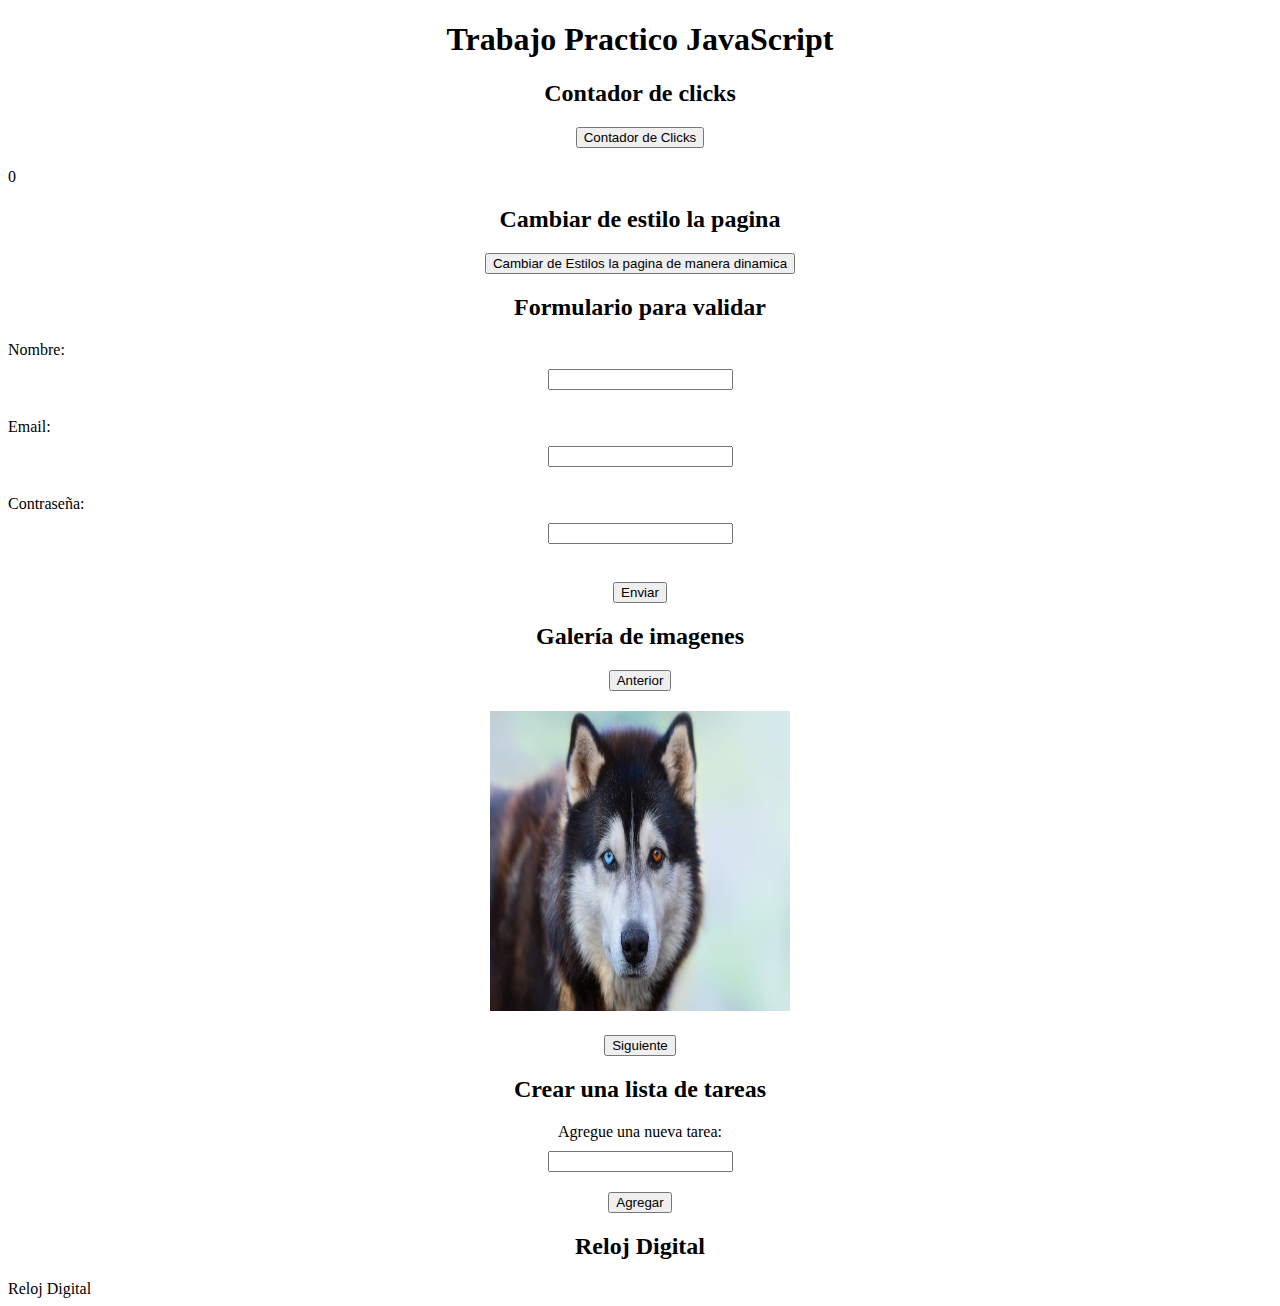
<file: TP Encuentro 5/index.html>
<!DOCTYPE html>
<html lang="es">
<head>
    <meta charset="UTF-8">
    <meta name="viewport" content="width=device-width, initial-scale=1.0">
    <title>Trabajo Practico JavaScript</title>
    <link rel="stylesheet" href="styles.css">
</head>
<body id="cuerpo">
    <h1>Trabajo Practico JavaScript</h1>

    <!-- Contador de Clicks -->
    <h2>Contador de clicks</h2>
    <button onclick="contarClicks()">Contador de Clicks</button>
    <p id="contador">0</p>

    <!-- Cambio de Estilos Dinámico -->
    <h2>Cambiar de estilo la pagina</h2>
    <div id="cambio-estilo"><button onclick="cambiarEstilo()">Cambiar de Estilos la pagina de manera dinamica</button></div>

    <!-- Validación de Formulario Simple -->
    <h2>Formulario para validar</h2>
    <form id="formulario">
        <label for="nombre">Nombre:</label>
        <input type="text" id="nombre" name="nombre"><br>
        <label for="email">Email:</label>
        <input type="email" id="email" name="email"><br>
        <label for="contrasena">Contraseña:</label>
        <input type="password" id="contrasena" name="contrasena"><br>
        <input type="submit" value="Enviar">
    </form>

    <!-- Galería de Imágenes con Botones de Navegación -->
    <h2>Galería de imagenes</h2>
    <div id="galeria">
        <button onclick="mostrarImagenAnterior()">Anterior</button>
        <img src="imagen1.jpg" alt="Imagen 1" width="300" height="300">
        <button onclick="mostrarImagenSiguiente()">Siguiente</button>
    </div>

    <!-- Lista de Tareas con Agregar y Eliminar -->
    <h2>Crear una lista de tareas</h2>
    <div id="lista-tareas">
        <label for="nueva-tarea">Agregue una nueva tarea:</label>
        <input type="text" id="nueva-tarea">
        <button onclick="agregarTarea()">Agregar</button>
        <ul id="tareas"></ul>
    </div>

    <!-- Reloj Digital -->
    <h2>Reloj Digital</h2>
    <div id="reloj">Reloj Digital</div>

    <script src="contador_clicks.js"></script>
    <script src="cambio_estilo.js"></script>
    <script src="validacion_formulario.js"></script>
    <script src="galeria_imagenes.js"></script>
    <script src="lista_tareas.js"></script>
    <script src="reloj_digital.js"></script>
</body>
</html>
</file>
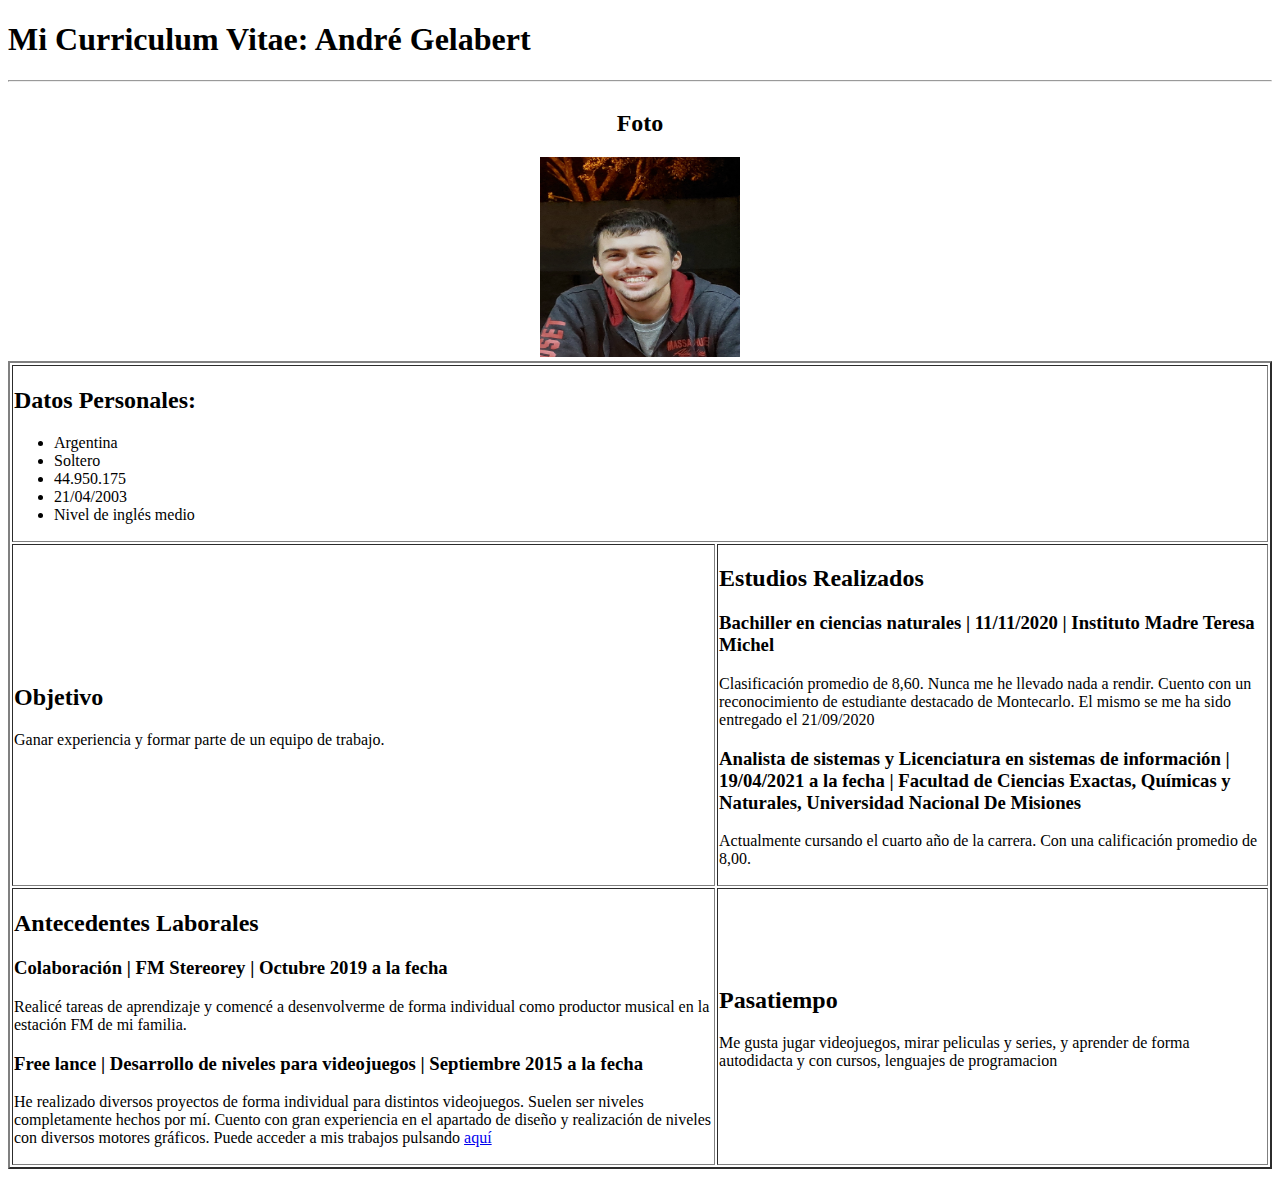
<file: TP Encuentro 2/CV con estructura/index.html>
<!DOCTYPE html>
<html lang="es">
<head>
    <meta charset="UTF-8">
    <meta name="viewport" content="width=device-width, initial-scale=1.0">
    <title>CV Estructurado</title>
</head>
<body>
    <nav>
        <h1>Mi Curriculum Vitae: André Gelabert</h1>
    </nav>
    <hr>
    <table border="2px">
    <caption>
        <span>
            <h2>Foto</h2>
            <img src="assets/20240421_000235.jpg" alt="Mi fotito" height="200px" width="200px">
        </span>
    </caption>
        <tr>
            <td colspan="2" rowspan="1">
                <h2>Datos Personales:</h2>
                <ul>
                    <li>Argentina</li>
                    <li>Soltero</li>
                    <li>44.950.175</li>
                    <li>21/04/2003</li>
                    <li>Nivel de inglés medio</li>
                </ul>
            </td>
        </tr>
        <tr>
            <td>
                <h2>
                    Objetivo
                </h2>
                <p>Ganar experiencia y formar parte de un equipo de trabajo.</p>
            </td>
            <td>
                <h2>
                    Estudios Realizados
                </h2>
                <h3>
                    Bachiller en ciencias naturales | 11/11/2020 | Instituto Madre Teresa Michel
                </h3>
                <p>
                    Clasificación promedio de 8,60. Nunca me he llevado nada a rendir. Cuento con un reconocimiento de estudiante destacado de Montecarlo. El mismo se me ha sido entregado el 21/09/2020
                </p>
                <h3>
                    Analista de sistemas y Licenciatura en sistemas de información | 19/04/2021 a la fecha | Facultad de Ciencias Exactas, Químicas y Naturales, Universidad Nacional De Misiones
                </h3>
                <p>
                    Actualmente cursando el cuarto año de la carrera. Con una calificación promedio de 8,00.
                </p>
            </td>
        </tr>
        <tr>
            <td>
                <h2>
                    Antecedentes Laborales 
                </h2>
                <h3>
                    Colaboración | FM Stereorey | Octubre 2019 a la fecha
                </h3>
                <p>
                    Realicé tareas de aprendizaje y comencé a desenvolverme de forma individual como productor musical en la estación FM de mi familia.
                </p>
                <h3>
                    Free lance | Desarrollo de niveles para videojuegos | Septiembre 2015 a la fecha
                </h3>
                <p>
                    He realizado diversos proyectos de forma individual para distintos videojuegos. Suelen ser niveles completamente hechos por mí. Cuento con gran experiencia en el apartado de diseño y realización de niveles con diversos motores gráficos. Puede acceder a mis trabajos pulsando <a href="https://steamcommunity.com/profiles/76561198088374061/myworkshopfiles/" target="_blank">aquí</a>
                </p>
            </td>
            <td>
                <h2>
                    Pasatiempo
                </h2>
                <p>
                    Me gusta jugar videojuegos, mirar peliculas y series, y aprender de forma autodidacta y con cursos, lenguajes de programacion
                </p>
            </td>
        </tr>
    </table>
</body>
</html>
</file>
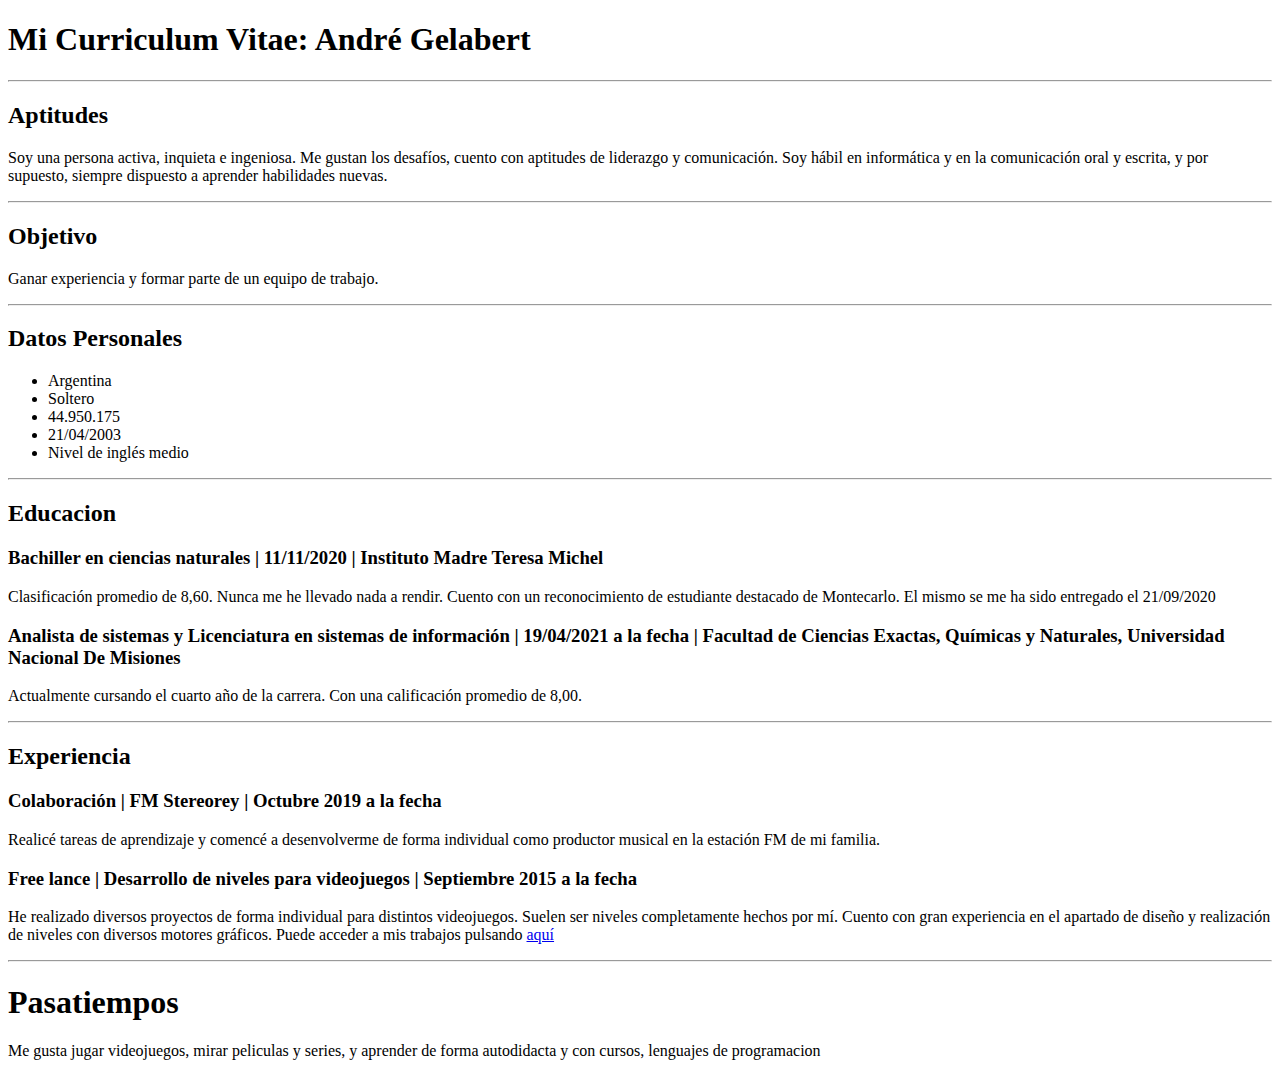
<file: TP Encuentro 2/Mi CV/index.html>
<!DOCTYPE html>
<html lang="en">
<head>
    <meta charset="UTF-8">
    <meta name="viewport" content="width=device-width, initial-scale=1.0">
    <title>Mi CV</title>
</head>
<body>
    <nav>
        <h1>
            Mi Curriculum Vitae: André Gelabert
        </h1>
    </nav>
    <hr>
    <section>
        <h2>
            Aptitudes
        </h2>
        <p>
            Soy una persona activa, inquieta e ingeniosa. Me gustan los desafíos, cuento con aptitudes de liderazgo y comunicación. Soy hábil en informática y en la comunicación oral y escrita, y por supuesto, siempre dispuesto a aprender habilidades nuevas.
        </p>
    </section>
    <hr>
    <section>
        <h2>
            Objetivo
        </h2>
        <p>
            Ganar experiencia y formar parte de un equipo de trabajo.
        </p>
    </section>
    <hr>
    <section>
        <h2>
            Datos Personales
        </h2>
        <ul>
            <li>Argentina</li>
            <li>Soltero</li>
            <li>44.950.175</li>
            <li>21/04/2003</li>
            <li>Nivel de inglés medio</li>
        </ul>
    </section>
    <hr>
    <section>
        <h2>
            Educacion
        </h2>
        <h3>
            Bachiller en ciencias naturales | 11/11/2020 | Instituto Madre Teresa Michel
        </h3>
        <p>
            Clasificación promedio de 8,60. Nunca me he llevado nada a rendir. Cuento con un reconocimiento de estudiante destacado de Montecarlo. El mismo se me ha sido entregado el 21/09/2020
        </p>
        <h3>
            Analista de sistemas y Licenciatura en sistemas de información | 19/04/2021 a la fecha | Facultad de Ciencias Exactas, Químicas y Naturales, Universidad Nacional De Misiones
        </h3>
        <p>
            Actualmente cursando el cuarto año de la carrera. Con una calificación promedio de 8,00.
        </p>
    </section>
    <hr>
    <section>
        <h2>
            Experiencia
        </h2>
        <h3>
            Colaboración | FM Stereorey | Octubre 2019 a la fecha
        </h3>
        <p>
            Realicé tareas de aprendizaje y comencé a desenvolverme de forma individual como productor musical en la estación FM de mi familia.
        </p>
        <h3>
            Free lance | Desarrollo de niveles para videojuegos | Septiembre 2015 a la fecha
        </h3>
        <p>
            He realizado diversos proyectos de forma individual para distintos videojuegos. Suelen ser niveles completamente hechos por mí. Cuento con gran experiencia en el apartado de diseño y realización de niveles con diversos motores gráficos. Puede acceder a mis trabajos pulsando <a href="https://steamcommunity.com/profiles/76561198088374061/myworkshopfiles/" target="_blank">aquí</a>
        </p>
    </section>
    <hr>
    <h1>
        Pasatiempos
    </h1>
    <p>
        Me gusta jugar videojuegos, mirar peliculas y series, y aprender de forma autodidacta y con cursos, lenguajes de programacion
    </p>
</body>
</html>
</file>
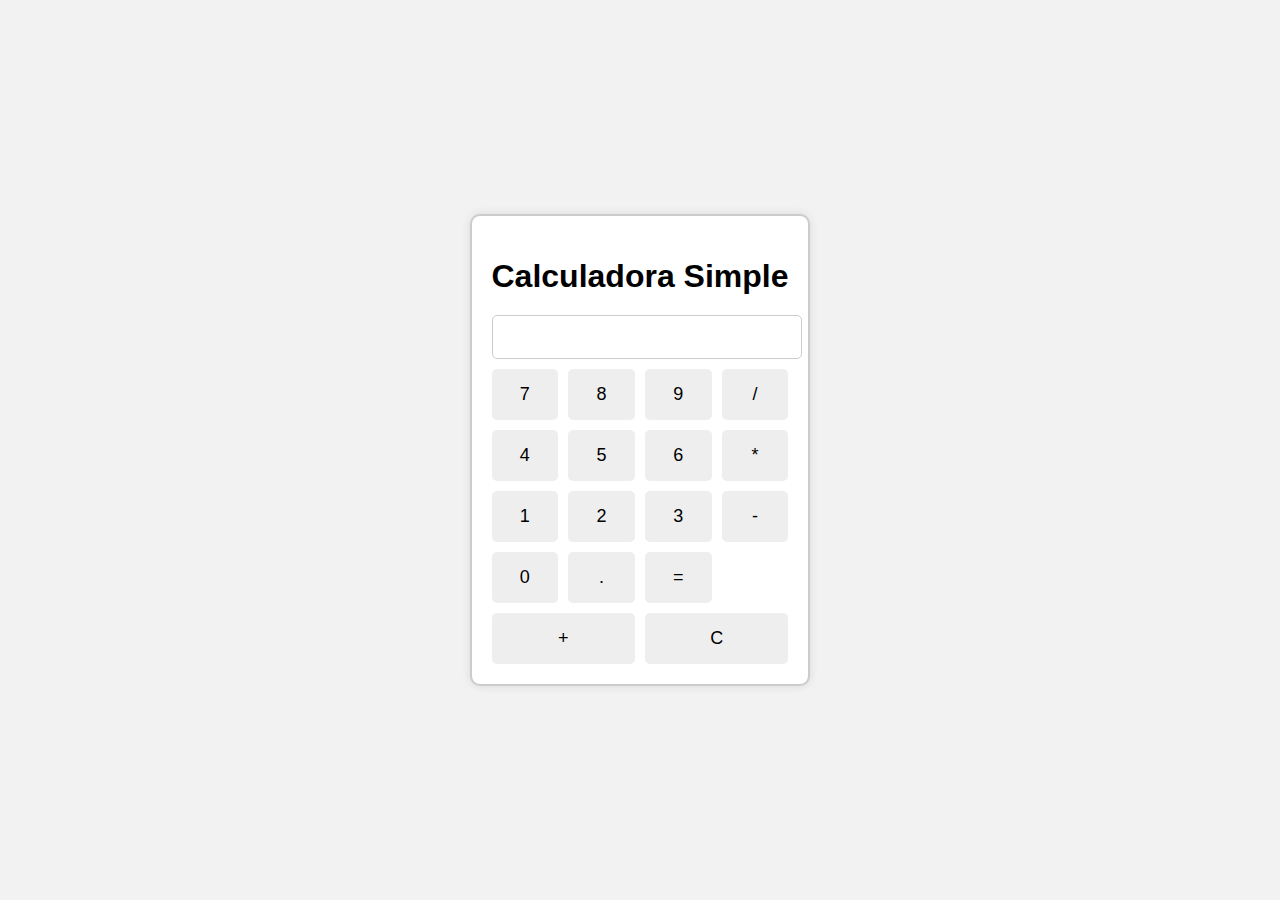
<file: TP Encuentro 5/calculadora.html>
<!DOCTYPE html>
<html lang="es">
<head>
    <meta charset="UTF-8">
    <meta name="viewport" content="width=device-width, initial-scale=1.0">
    <title>Calculadora Simple</title>
    <link rel="stylesheet" href="calcEstilos.css">
</head>
<body>
    <div class="calculadora">
        <h1>Calculadora Simple</h1>
        <input type="text" id="pantalla" readonly>
        <div class="botones">
            <button onclick="agregarCaracter('7')">7</button>
            <button onclick="agregarCaracter('8')">8</button>
            <button onclick="agregarCaracter('9')">9</button>
            <button onclick="agregarCaracter('/')">/</button>
            <button onclick="agregarCaracter('4')">4</button>
            <button onclick="agregarCaracter('5')">5</button>
            <button onclick="agregarCaracter('6')">6</button>
            <button onclick="agregarCaracter('*')">*</button>
            <button onclick="agregarCaracter('1')">1</button>
            <button onclick="agregarCaracter('2')">2</button>
            <button onclick="agregarCaracter('3')">3</button>
            <button onclick="agregarCaracter('-')">-</button>
            <button onclick="agregarCaracter('0')">0</button>
            <button onclick="agregarCaracter('.')">.</button>
            <button onclick="calcularResultado()">=</button>
            <button onclick="agregarCaracter('+')">+</button>
            <button onclick="limpiarPantalla()">C</button>
        </div>
    </div>

    <script src="calculadora.js"></script>
</body>
</html>
</file>
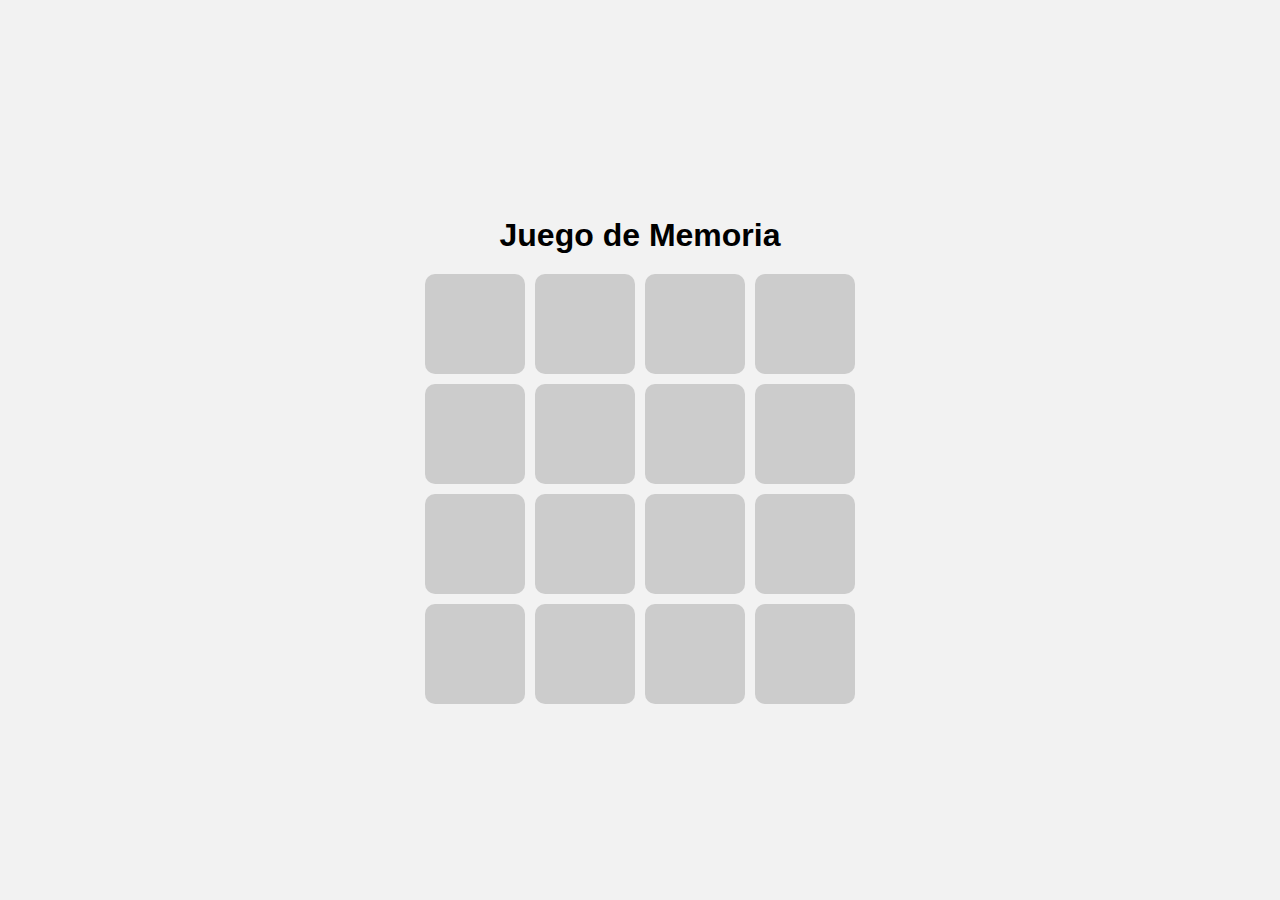
<file: TP Encuentro 5/juegoMemoria.html>
<!DOCTYPE html>
<html lang="es">
<head>
    <meta charset="UTF-8">
    <meta name="viewport" content="width=device-width, initial-scale=1.0">
    <title>Juego de Memoria</title>
    <link rel="stylesheet" href="juegoMemoria.css">
</head>
<body>
    <h1>Juego de Memoria</h1>
    <div class="tablero" id="tablero"></div>
    
    <script src="memoria.js"></script>
</body>
</html>
</file>
<file: TP Encuentro 5/styles.css>
/* Estilos para el encabezado */
h1 {
    text-align: center;
}

h2 {
    text-align: center;
}

.fondo{
    background-color: rgb(28, 31, 32);
    color: white;
}

/* Estilos para los elementos de la página */
button {
    display: block;
    margin: 20px auto;
}

input[type="text"],
input[type="email"],
input[type="password"],
input[type="submit"] {
    display: block;
    margin: 10px auto;
}

#galeria {
    text-align: center;
}

#lista-tareas {
    margin: 20px auto;
    text-align: center;
}

#lista-tareas input[type="text"] {
    margin-bottom: 10px;
}
</file>
<file: TP Encuentro 5/calcEstilos.css>
body {
    font-family: Arial, sans-serif;
    display: flex;
    justify-content: center;
    align-items: center;
    height: 100vh;
    background-color: #f2f2f2;
    margin: 0;
}

h1 {
    text-align: center;
    margin-bottom: 20px;
}

.calculadora {
    border: 2px solid #ccc;
    border-radius: 10px;
    padding: 20px;
    background-color: #fff;
    box-shadow: 0px 0px 10px rgba(0, 0, 0, 0.1);
}

#pantalla {
    width: 100%;
    height: 40px;
    margin-bottom: 10px;
    text-align: right;
    padding-right: 10px;
    font-size: 18px;
    border: 1px solid #ccc;
    border-radius: 5px;
}

.botones {
    display: grid;
    grid-template-columns: repeat(4, 1fr);
    gap: 10px;
}

button {
    padding: 15px;
    font-size: 18px;
    border: none;
    border-radius: 5px;
    background-color: #eee;
    cursor: pointer;
    transition: background-color 0.3s;
}

button:hover {
    background-color: #ddd;
}

button:active {
    background-color: #ccc;
}

button:nth-child(16) {
    grid-column: span 2;
}

button:nth-child(17) {
    grid-column: span 2;
}
</file>
<file: TP Encuentro 5/juegoMemoria.css>
body {
    font-family: Arial, sans-serif;
    display: flex;
    justify-content: center;
    align-items: center;
    flex-direction: column;
    height: 100vh;
    background-color: #f2f2f2;
    margin: 0;
}

h1 {
    text-align: center;
    margin-bottom: 20px;
}

.tablero {
    display: grid;
    grid-template-columns: repeat(4, 100px);
    gap: 10px;
}

.tarjeta {
    width: 100px;
    height: 100px;
    background-color: #ccc;
    display: flex;
    justify-content: center;
    align-items: center;
    font-size: 24px;
    cursor: pointer;
    border-radius: 10px;
    transition: transform 0.3s;
}

.tarjeta.volteada {
    background-color: #fff;
    transform: rotateY(180deg);
    cursor: default;
}

.tarjeta.coincide {
    background-color: lightgreen;
    cursor: default;
}
</file>
